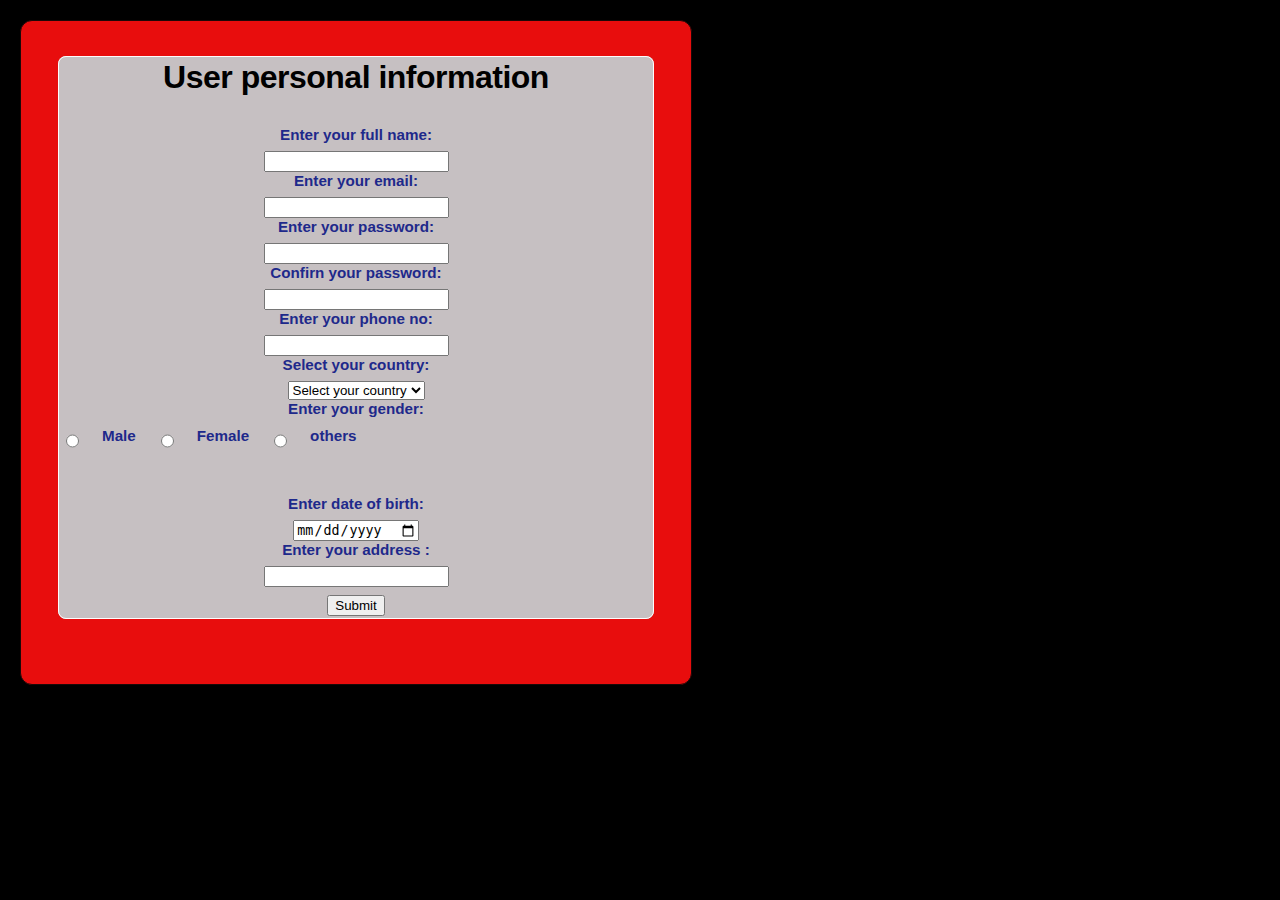
<file: forms.html>
<!DOCTYPE html>
<html lang="en">
<head>
    <meta charset="UTF-8">
    <meta name="viewport" content="width=device-width, initial-scale=1.0">
    <title>Survey forms </title>
    <link rel="stylesheet" href="styles.css">
</head>
<body>
    <form >
    <fieldset>
        <h1> User personal information </h1>
        <label for="name"> Enter your full name:</label>
        <input type="text" id="name" required>
        <br>
        <label for="email">Enter your email:</label>
        <input type="email" id="email" required>
        <br>
        <label for="password">Enter your password: </label>
        <input type="password" id="password" required>
        <br>
        <label for="confirmpassword">Confirn your password:</label>
        <input type="password" id="password" required>
        <br>
        <label id="phone">Enter your phone no:</label>
        <input type="tel" id="phone" pattern="[0-9]{10}" required>
        <br>
        <label for="country">Select your country:</label>
        <select id="country" required>
            <option value="" disabled selected>Select your country</option>
            <option value="India">India</option>
            <option value="USA">USA</option>
            <option value="Canada">Canada</option>
            <option value="China">China</option>
        </select>
        <br>
        <label> Enter your gender:</label>
        <div class="gender-group">
            <input type="radio" name="gender" value="male" id="male">
            <label for="male">Male</label>
            <input type="radio" name="gender" value="Female" id="Female">
            <label for="male">Female</label>
            <input type="radio" name="gender" value="others" id="others">
            <label for="male">others</label>
        </div>
        <br>
        <label for="dob"> Enter date of birth:</label>
        <input type="date" id="dob" required>
        <br>
        <label for="address"> Enter your address :</label>
        <input type="text" id="address" required />
        <br>
         <label id="Submit"></label>
        <input type="Submit" value="Submit">
    </fieldset>
    </form>
</body>
</html>
</file>
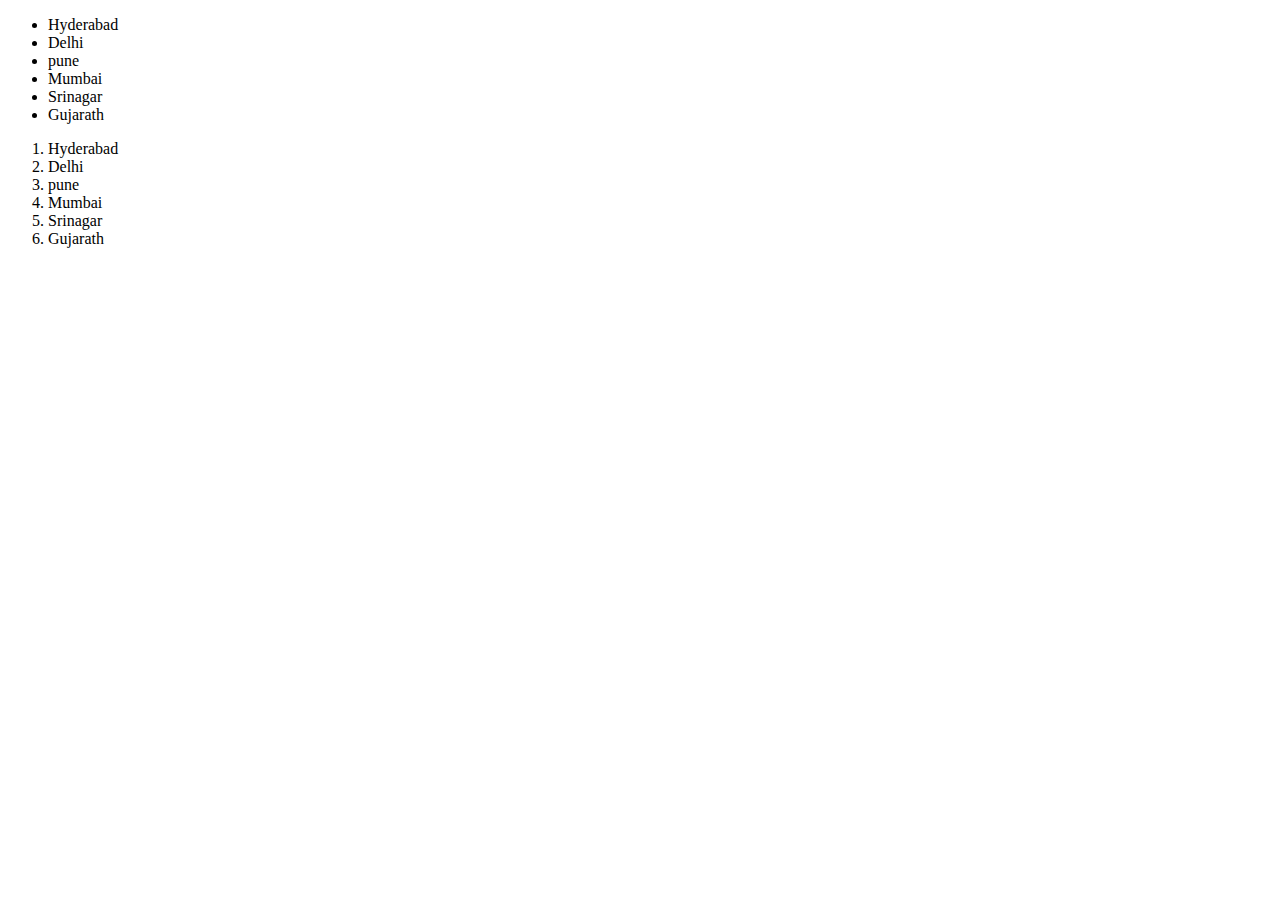
<file: list.html>
<!DOCTYPE html>
<html lang="en">
<head>
    <meta charset="UTF-8">
    <meta name="viewport" content="width=device-width, initial-scale=1.0">
    <title>top 10 cities</title>
</head>
<body>
    <list>
        <ul>
            <li>Hyderabad</li>
            <li>Delhi</li>
            <li>pune</li>
            <li>Mumbai</li>
            <li>Srinagar</li>
            <li>Gujarath</li>
        </ul>
         <ol>
            <li>Hyderabad</li>
            <li>Delhi</li>
            <li>pune</li>
            <li>Mumbai</li>
            <li>Srinagar</li>
            <li>Gujarath</li>
        </ol>
    </list>
</body>
</html>
</file>
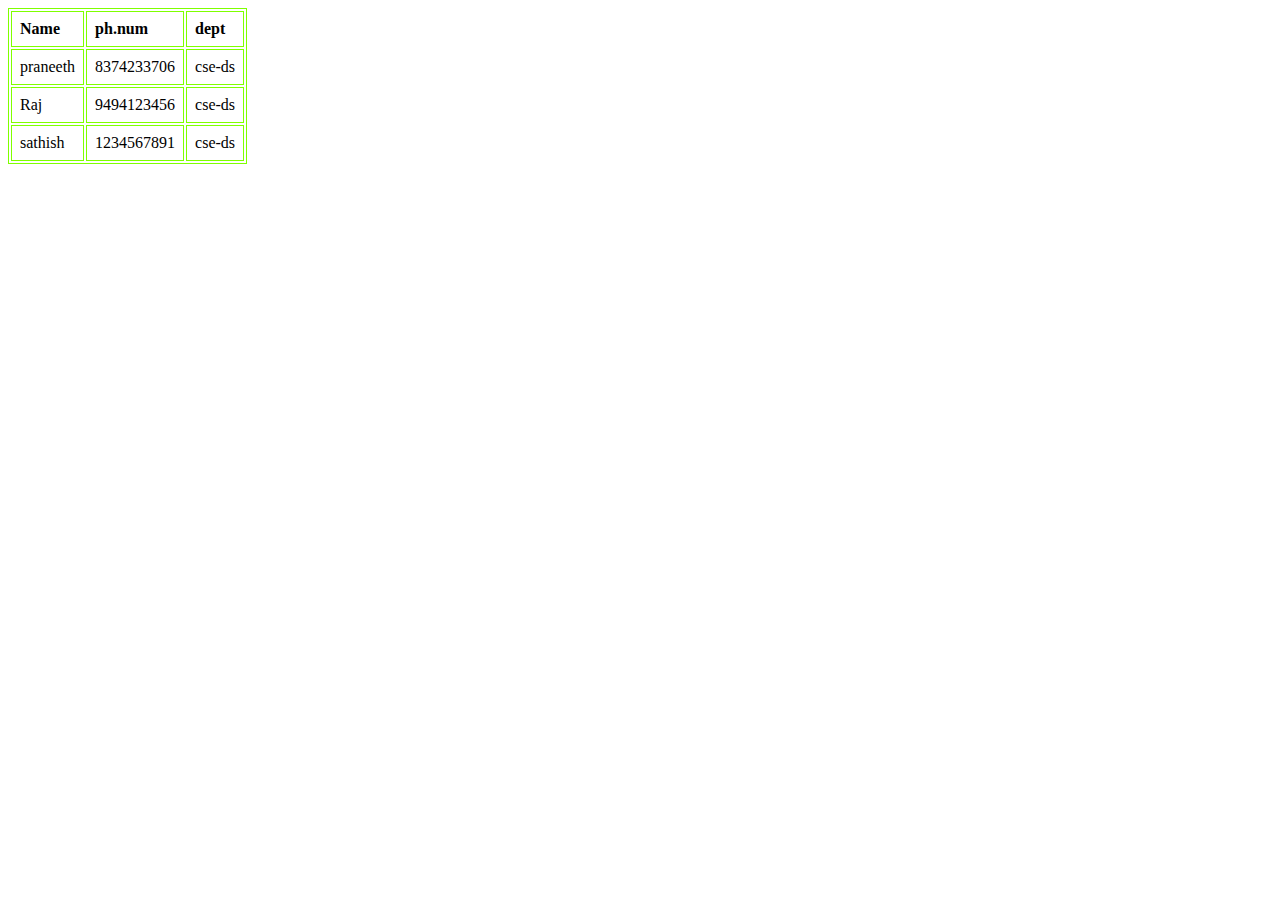
<file: table.html>
<!DOCTYPE html>
<html lang="en">
<head>
    <meta charset="UTF-8">
    <meta name="viewport" content="width=device-width, initial-scale=1.0">
    <title>Document</title>
    <style>
        table,th,td{
            border:1px solid black;
            border-color: chartreuse;
        }
        th,td{
            padding: 8px;
            text-align: left;
        }
    </style>
</head>
<body>
     <table>
        <tr>
            <th> Name </th>
            <th> ph.num </th>
            <th> dept </th>
        </tr>
        <tr>
            <td>praneeth </td>
            <td> 8374233706</td>
            <td>cse-ds</td>
        </tr>
        <tr>
            <td>Raj</td>
            <td>9494123456</td>
            <td> cse-ds</td>
        </tr>
        <tr>
            <td> sathish </td>
            <td> 1234567891</td>
            <td> cse-ds </td>
        </tr>
    </table>
</body>
</html>
</file>
<file: styles.css>
body{
    text-align: center;
    font-family:Arial, Helvetica, sans-serif;
    background-color: rgb(0, 0, 0);
    justify-content: center;
    align-items: center;
    min-height: 100vh;
    margin: 0;
    padding: 20px;
    box-sizing: border-box;
}
form{
    background-color: rgb(232, 13, 13);
    padding: 35px;
    border-radius: 12px;
    width: 100%;
    max-width: 600px;
    border: 1px solid rgb(26, 8, 8);
}
fieldset{
    border: 1px solid rgb(255, 252, 252);
    border-radius: 8px;
    padding: 2px;
    margin-bottom: 30px;
    background-color:rgb(198, 192, 194);
}
h1{
    text-align: center;
    color: rgb(0, 0, 0);
    margin-top: 0;
    margin-bottom: 30px;
    font-size: 2em;
    letter-spacing: -0.5px;
}
.from-group{
    margin-bottom: 20px;
}
label{
    display: block;
    margin-bottom: 8px;
    font-weight: 600;
    color: rgb(30, 41, 139);
    font-size: 0.95em;
}
textarea{
    resize: vertical;
    min-height: 80px;
}
.gender-group{
    display: flex;
    gap: 20px;
    margin-top: 10px;
    margin-bottom: 25px;
    text-align: center;
}
</file>
